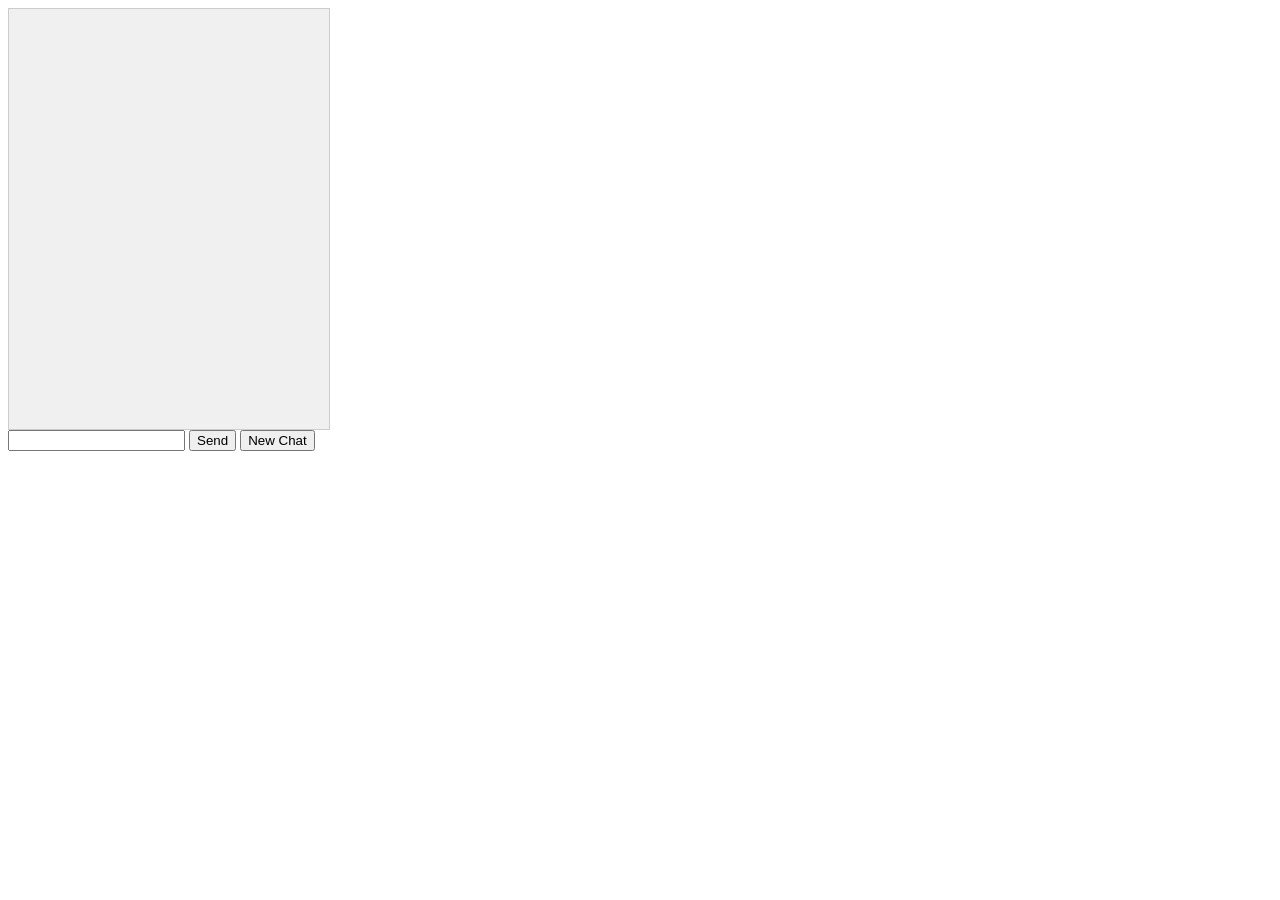
<file: templates/example.html>
<!DOCTYPE html>
<html>
<head>
  <style>
    /* Styles for the history sidebar */
    .sidebar {
      width: 300px;
      background-color: #f0f0f0;
      border: 1px solid #ccc;
      padding: 10px;
      overflow-y: auto;
      height: 400px;
    }

    .message {
      margin-bottom: 10px;
    }
    
    .history-title {
      font-weight: bold;
      margin-bottom: 5px;
    }
    
    .slider {
      display: flex;
      flex-direction: column;
    }
    
    .slide {
      display: none;
    }
    
    .active-slide {
      display: block;
    }
  </style>
</head>
<body>
  <div class="sidebar">
    <div class="slider" id="slider"></div>
  </div>

  <input type="text" id="user-input">
  <button onclick="sendMessage()">Send</button>
  <button onclick="startNewChat()">New Chat</button>

  <script>
    var chatHistories = {}; // Object to store multiple chat histories
    var currentChatId = 0; // Current chat ID

    function renderChatHistory(chatId) {
      var slider = document.getElementById("slider");
      slider.innerHTML = "";

      var chatHistory = chatHistories[chatId];
      
      if (chatHistory) {
        chatHistory.forEach(function (message) {
          var messageElement = document.createElement("div");
          messageElement.classList.add("message");
          messageElement.textContent = message.user + ": " + message.message;

          slider.appendChild(messageElement);
        });
      }
      
      var slideElements = document.getElementsByClassName("slide");
      for (var i = 0; i < slideElements.length; i++) {
        slideElements[i].classList.remove("active-slide");
      }
      
      var activeSlide = document.getElementById("slide-" + chatId);
      activeSlide.classList.add("active-slide");
    }

    function sendMessage() {
      var userInput = document.getElementById("user-input").value;
      
      if (!chatHistories[currentChatId]) {
        chatHistories[currentChatId] = [];
      }
      
      chatHistories[currentChatId].push({ user: "User", message: userInput });
      chatHistories[currentChatId].push({ user: "Model", message: "I received: " + userInput });

      renderChatHistory(currentChatId);

      document.getElementById("user-input").value = "";
    }

    function startNewChat() {
      currentChatId++; // Increment chat ID to create a new history
      chatHistories[currentChatId] = []; // Create an empty chat history array for the new chat
      renderChatHistory(currentChatId);
    }
    
    // Save the chat histories to localStorage
    function saveChatHistories() {
      localStorage.setItem("chatHistories", JSON.stringify(chatHistories));
      localStorage.setItem("currentChatId", currentChatId);
    }

    // Load the chat histories from localStorage
    function loadChatHistories() {
      var savedChatHistories = localStorage.getItem("chatHistories");
      var savedCurrentChatId = localStorage.getItem("currentChatId");
      
      if (savedChatHistories && savedCurrentChatId) {
        chatHistories = JSON.parse(savedChatHistories);
        currentChatId = parseInt(savedCurrentChatId);
        renderChatHistory(currentChatId);
      }
    }

    // Call the loadChatHistories function to load the chat histories on page load
    loadChatHistories();
    
    // Save the chat histories on page unload
    window.onunload = saveChatHistories;
  </script>
</body>
</html>
</file>
